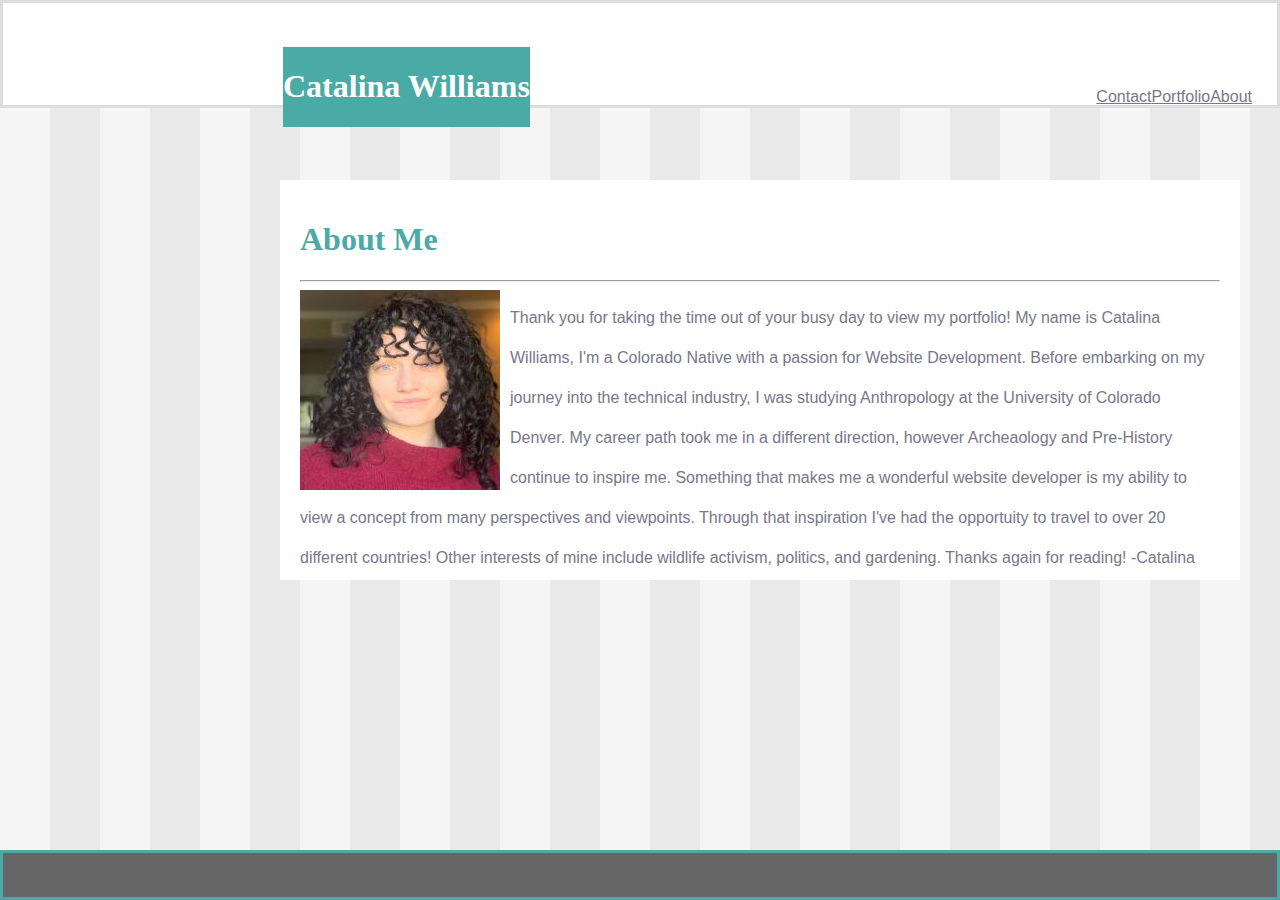
<file: index.html>
<!DOCTYPE html>
<html lang="en">

<head>
    <meta charset="UTF-8">
    <title>Catalina Williams Portfolio</title>
    <link rel="stylesheet" type="text/css" href="assets/css/style.css">
</head>

<body>
    
    <div id="header">
        <div id="myname">
            <h1 id="headingtext"> Catalina Williams</h1>
        </div>
        <nav id="navigation">
            <ul>
                <li><a href="index.html">About</a></li>
                <li><a href="portfolio.html">Portfolio</a></li>
                <li><a href="contact.html">Contact</a></li>
            </ul>
        </nav>
    </div>    
    


    
    <div class="contentbox">

        <h1 id="aboutme">About Me</h1>

        <hr>

        <img id="image" src="assets/images/catalina3.jpg" alt="Profile Picture">

        <p> Thank you for taking the time out of your busy day to view my portfolio! My name is Catalina Williams, I'm a Colorado Native with a passion for Website Development.

            Before embarking on my journey into the technical industry, I was studying Anthropology at the University of Colorado Denver. My career path took me in a different direction, however Archeaology and Pre-History continue to inspire me.
            
            Something that makes me a wonderful website developer is my ability to view a concept from many perspectives and viewpoints. Through that inspiration I've had the opportuity to travel to over 20 different countries! Other interests of mine include wildlife activism, politics, and gardening. Thanks again for reading! -Catalina
        </p>  

    </div>
       
</body>

<div id="footer">
    <footer></footer>
</div>

</html>
</file>
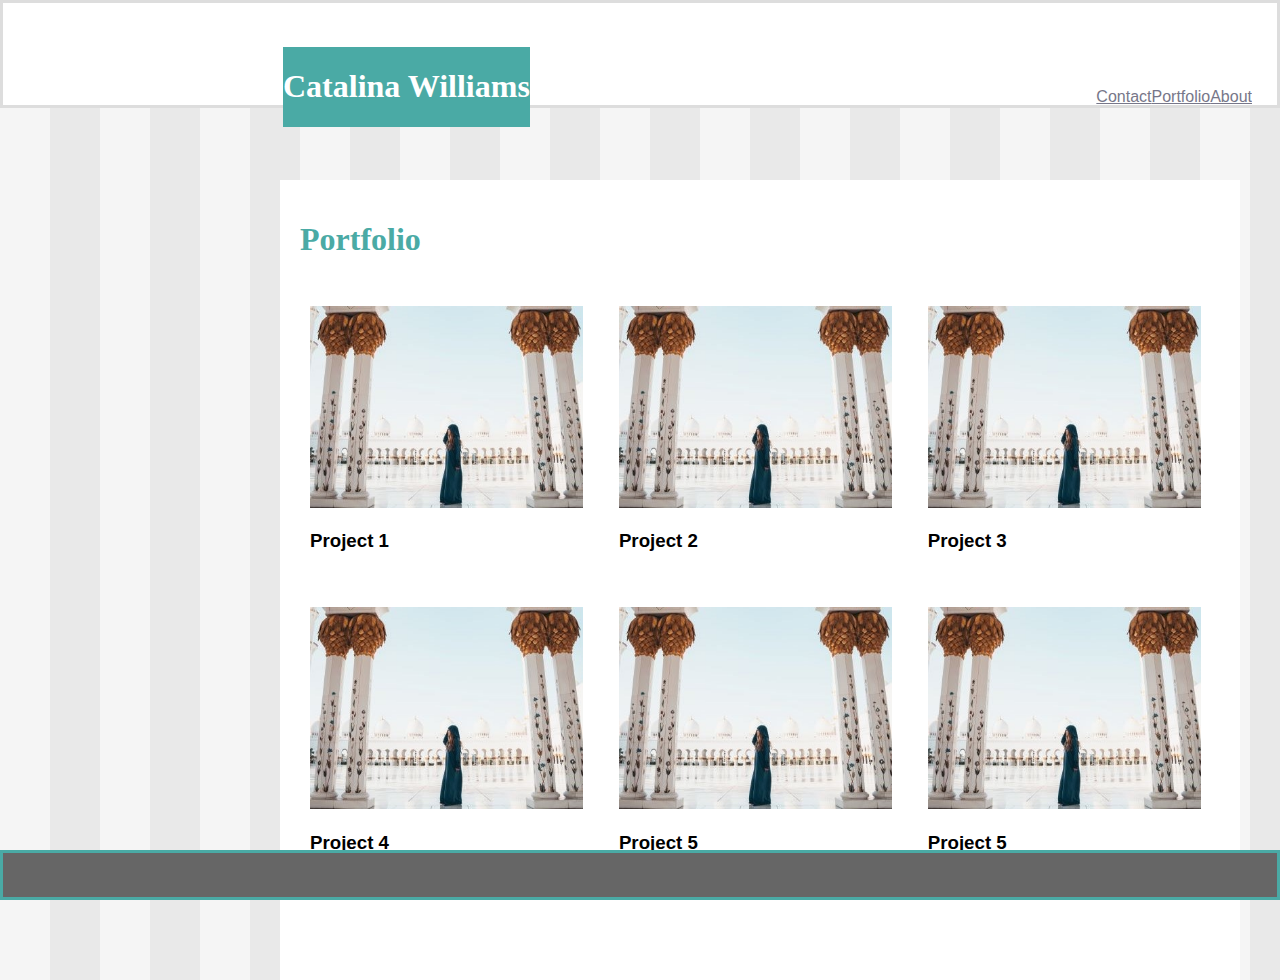
<file: portfolio.html>
<!DOCTYPE html>
<html lang="en">

<head>
    <meta charset="UTF-8">
    <title>Catalina Williams Portfolio</title>
    <link rel="stylesheet" type="text/css" href="assets/css/style.css">
</head>

<body>
    
    <div id="header">
        <div id="myname">
            <h1 id="headingtext"> Catalina Williams</h1>
        </div>
        <nav id="navigation">
            <ul>
                <li><a href="index.html">About</a></li>
                <li><a href="portfolio.html">Portfolio</a></li>
                <li><a href="contact.html">Contact</a></li>
            </ul>
        </nav>
    </div>    
    


    
    <div class="contentbox" id="maincontain">

        <h1 id="aboutme">Portfolio</h1>

        <div class="row">
            <div class="column">
              <div class="content">
                <img src="assets/images/project1.jpg" alt="Placeholder Image" style="width:100%">
                <h3>Project 1</h3>
              </div>
            </div>
            <div class="column">
              <div class="content">
                <img src="assets/images/project1.jpg" alt="Placeholder Image" style="width:100%">
                <h3>Project 2</h3>
              </div>
            </div>
            <div class="column">
              <div class="content">
                <img src="assets/images/project1.jpg" alt="Placeholder Image" style="width:100%">
                <h3>Project 3</h3>
              </div>
            </div>
            <div class="column">
              <div class="content">
                <img src="assets/images/project1.jpg" alt="Placeholder Image" style="width:100%">
                <h3>Project 4</h3>
              </div>
            </div>
            <div class="column">
              <div class="content">
                <img src="assets/images/project1.jpg" alt="Placeholder Image" style="width:100%">
                <h3>Project 5</h3>
              </div>
            </div>
            <div class="column">
              <div class="content">
                <img src="assets/images/project1.jpg" alt="Placeholder Image" style="width:100%">
                <h3>Project 5</h3>
              </div>
            </div>
        </div>
    </div>
       
</body>

    <div id="footer">
    <footer></footer>


</html>
</file>
<file: assets/css/style.css>
* {
    font-family: 'Arial', 'Helvetica Neue', Helvetica, sans-serif;
}

body {
    background-color: #e9e9e9;
    height: 100%;
    margin: 0;
    padding-bottom: 50px;
    position: relative;
}

h1 {
    font-family: 'Georgia', Times, 'Times New Roman', serif;
}

#footer {
    background: #666666;
    padding: 10px;
    clear: both;
    bottom: 0;
    right: 0;
    Position: fixed;
    width: 100%;
    height: 50px;
    border-style: solid;
    border-color: #4aaaa5
   
}

#myname {
    color: #ffffff;
    background: #4aaaa5;
    text-align: center;
    height: 80px;
    width: 100 px;
    position: absolute;
    margin-left: 280px;
    margin-top: 44px;
    
}

.contentbox {
    background: #ffffff;
    position: absolute;
    width: 960px;
    height: 400px;
    top: 0%;
    left: 0%;
    margin-top: 180px;
    margin-left: 280px;
    padding: 20px;
    

}

#aboutme {
    color: #4aaaa5;
}

#header {
    background: rgb(255, 255, 255);
    position: relative;
    width: 100%;
    padding-bottom: 8%;
    border-style: solid;
    border-color: #dddddd;
    
}

  #image {
      float: left;
      margin-bottom: 5px;
      margin-right: 10px;
  }

  p {
      line-height: 40px;
  }
  
  ul {
    list-style-type: none;
    margin: -25px;
    padding-top: 60px;
    overflow: hidden;
    width: 100%;
    height: 100%;
    position: absolute;
    bottom: 0;
  }
  
  li {
    float: right;
  }

  p, a {
      color: #777789
  }

  body {
    background-image: url("data:image/svg+xml,%3Csvg xmlns='http://www.w3.org/2000/svg' width='100' height='100' viewBox='0 0 100 100'%3E%3Cg stroke='%23CCC' stroke-width='0' %3E%3Crect fill='%23F5F5F5' x='-60' y='-60' width='110' height='240'/%3E%3C/g%3E%3C/svg%3E");

}

  
  /* Contact Box Only */
input[type=text], select, textarea {
    width: 100%; 
    padding: 12px; 
    border: 1px solid #ccc; 
    border-radius: 4px; 
    box-sizing: border-box; 
    margin-top: 6px; 
    margin-bottom: -5px; 
    resize: vertical 
  }
  
  
  input[type=submit] {
    background-color: #4aaaa5;
    color: white;
    padding: 12px 20px;
    border: none;
    border-radius: 4px;
    cursor: pointer;
  }
  
  .container {
    border-radius: 5px;
    background-color: #f2f2f2;
    padding: 20px;
    margin-bottom: 0px;
  }

  /* portfolio only */

  * {
    box-sizing: border-box;
  }
  
  #maincontain {
      height: 800px;
  }

  .row {
    margin: 8px -16px;
  }
  

  .row,
  .row > .column {
    padding: 8px;
  }
  
  
  .column {
    float: left;
    width: 33%;
  }
  
 
  .row:after {
    content: "";
    display: table;
    clear: both;
  }
  
  
  .content {
    background-color: white;
    padding: 10px;
  }
</file>
